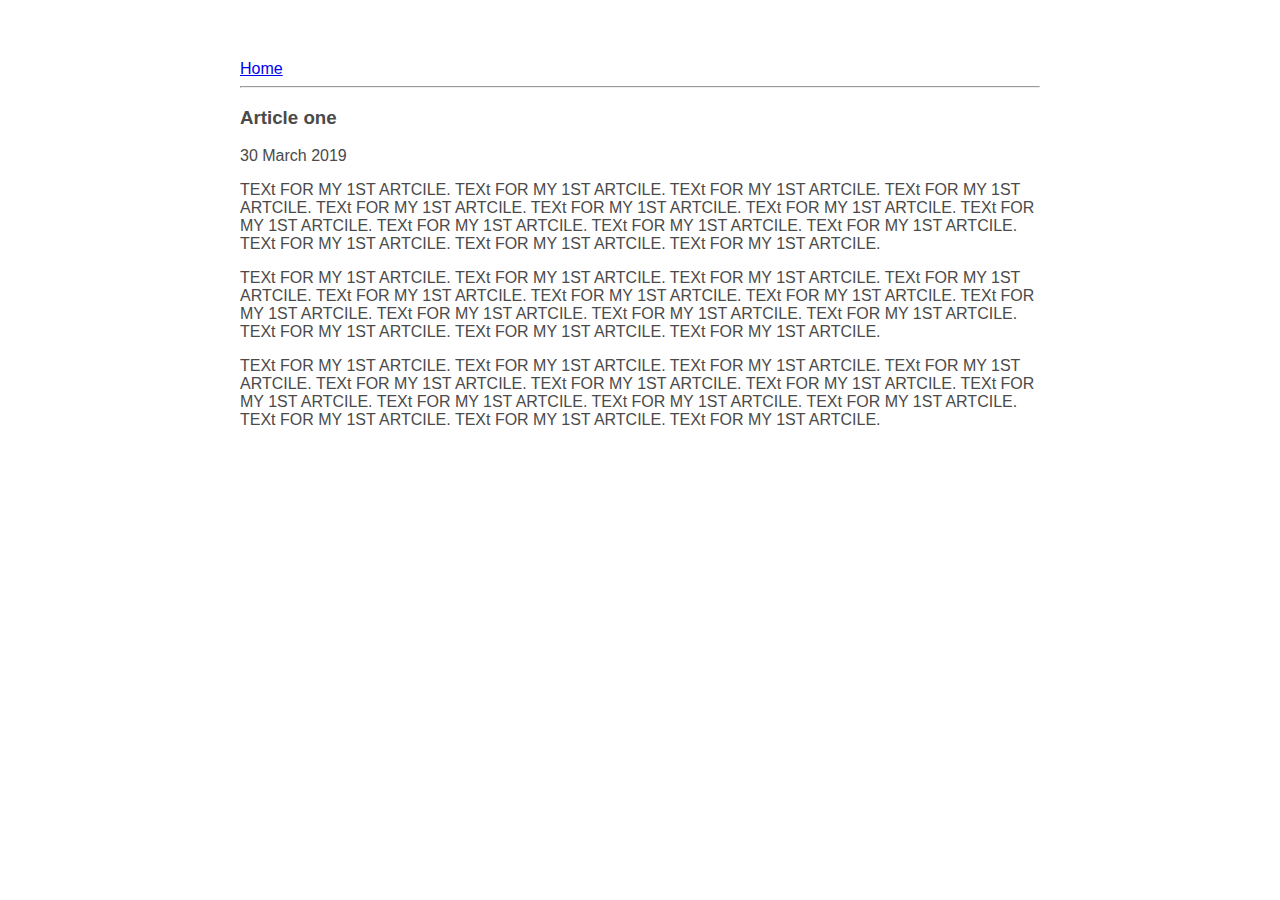
<file: ui/article-one.html>
<html>
<head>
	<title>
	Article One | Debabrata
	</title>
	<meta name="viewport" content="width=device-width, initial-scale=1"/>
	<link href="/ui/style.css" rel="stylesheet" />
</head>
<body>
	<div class="container">

		<div>
			<a href="/">Home</a>
		</div>
		<hr/>
		<h3>
			Article one
		</h3>
		<div>
		30 March 2019
		</div>
		<div>
			<p> 
				TEXt FOR MY 1ST ARTCILE. TEXt FOR MY 1ST ARTCILE. TEXt FOR MY 1ST ARTCILE. TEXt FOR MY 1ST ARTCILE. TEXt FOR MY 1ST ARTCILE. TEXt FOR MY 1ST ARTCILE. TEXt FOR MY 1ST ARTCILE. TEXt FOR MY 1ST ARTCILE. TEXt FOR MY 1ST ARTCILE. TEXt FOR MY 1ST ARTCILE. TEXt FOR MY 1ST ARTCILE. TEXt FOR MY 1ST ARTCILE. TEXt FOR MY 1ST ARTCILE. TEXt FOR MY 1ST ARTCILE. 
			</p>
			<p> 
				TEXt FOR MY 1ST ARTCILE. TEXt FOR MY 1ST ARTCILE. TEXt FOR MY 1ST ARTCILE. TEXt FOR MY 1ST ARTCILE. TEXt FOR MY 1ST ARTCILE. TEXt FOR MY 1ST ARTCILE. TEXt FOR MY 1ST ARTCILE. TEXt FOR MY 1ST ARTCILE. TEXt FOR MY 1ST ARTCILE. TEXt FOR MY 1ST ARTCILE. TEXt FOR MY 1ST ARTCILE. TEXt FOR MY 1ST ARTCILE. TEXt FOR MY 1ST ARTCILE. TEXt FOR MY 1ST ARTCILE. 
			</p>
			<p> 
				TEXt FOR MY 1ST ARTCILE. TEXt FOR MY 1ST ARTCILE. TEXt FOR MY 1ST ARTCILE. TEXt FOR MY 1ST ARTCILE. TEXt FOR MY 1ST ARTCILE. TEXt FOR MY 1ST ARTCILE. TEXt FOR MY 1ST ARTCILE. TEXt FOR MY 1ST ARTCILE. TEXt FOR MY 1ST ARTCILE. TEXt FOR MY 1ST ARTCILE. TEXt FOR MY 1ST ARTCILE. TEXt FOR MY 1ST ARTCILE. TEXt FOR MY 1ST ARTCILE. TEXt FOR MY 1ST ARTCILE. 
			</p>
		</div>
	</div>
</body>	
</html>
</file>
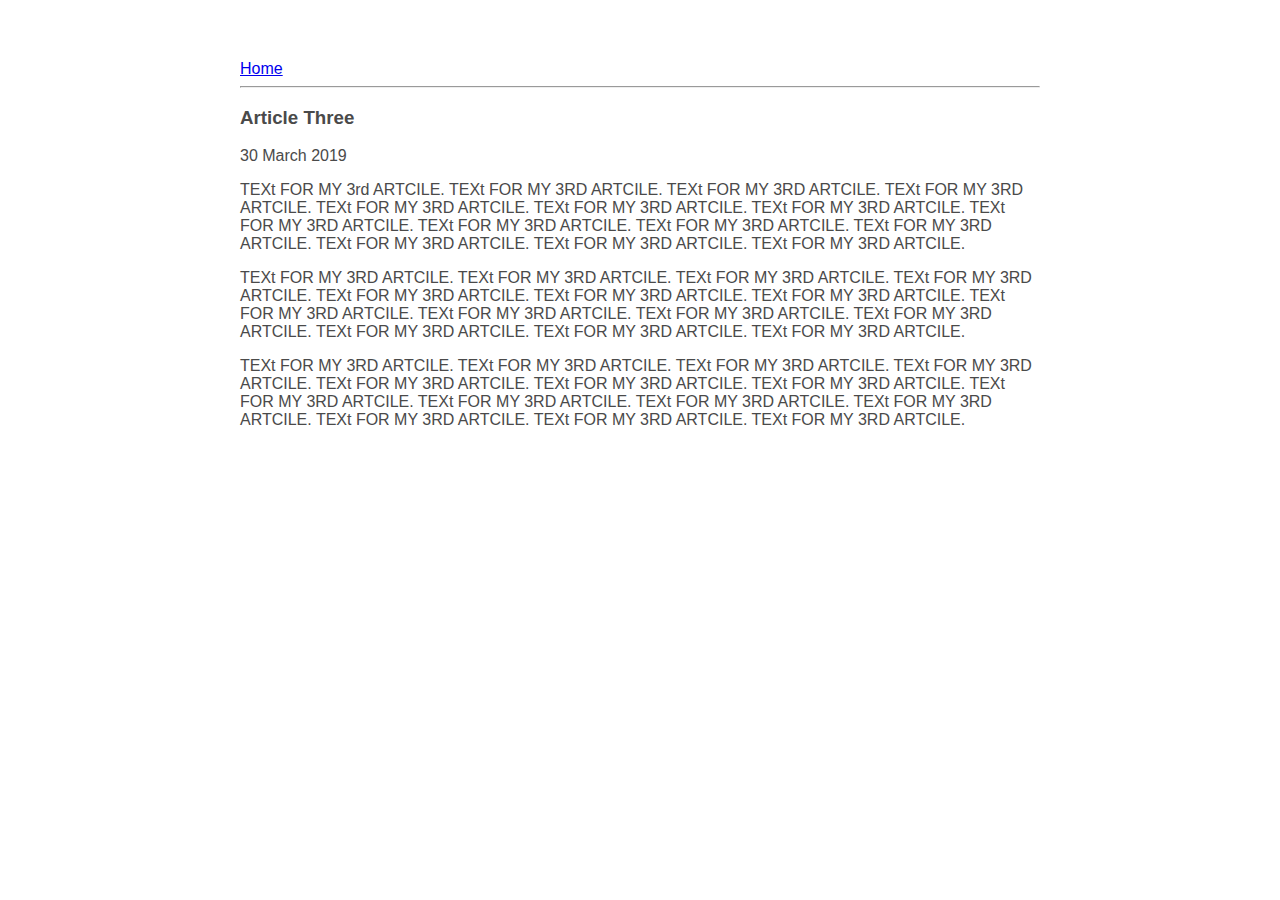
<file: ui/article-three.html>
<html>
<head>
	<title>
	Article Three | Debabrata
	</title>
	<meta name="viewport" content="width=device-width, initial-scale=1"/>
	<link href="/ui/style.css" rel="stylesheet" />
</head>
<body>
    
    <div class="container">
    	<div>
    		<a href="/">Home</a>
    	</div>
    	<hr/>
    	<h3>
    		Article Three
    	</h3>
    	<div>
    	30 March 2019
    	</div>
    	<div>
    		<p> 
    			TEXt FOR MY 3rd ARTCILE. TEXt FOR MY 3RD ARTCILE. TEXt FOR MY 3RD ARTCILE. TEXt FOR MY 3RD ARTCILE. TEXt FOR MY 3RD ARTCILE. TEXt FOR MY 3RD ARTCILE. TEXt FOR MY 3RD ARTCILE. TEXt FOR MY 3RD ARTCILE. TEXt FOR MY 3RD ARTCILE. TEXt FOR MY 3RD ARTCILE. TEXt FOR MY 3RD ARTCILE. TEXt FOR MY 3RD ARTCILE. TEXt FOR MY 3RD ARTCILE. TEXt FOR MY 3RD ARTCILE. 
    		</p>
    		<p> 
    			TEXt FOR MY 3RD ARTCILE. TEXt FOR MY 3RD ARTCILE. TEXt FOR MY 3RD ARTCILE. TEXt FOR MY 3RD ARTCILE. TEXt FOR MY 3RD ARTCILE. TEXt FOR MY 3RD ARTCILE. TEXt FOR MY 3RD ARTCILE. TEXt FOR MY 3RD ARTCILE. TEXt FOR MY 3RD ARTCILE. TEXt FOR MY 3RD ARTCILE. TEXt FOR MY 3RD ARTCILE. TEXt FOR MY 3RD ARTCILE. TEXt FOR MY 3RD ARTCILE. TEXt FOR MY 3RD ARTCILE. 
    		</p>
    		<p> 
    			TEXt FOR MY 3RD ARTCILE. TEXt FOR MY 3RD ARTCILE. TEXt FOR MY 3RD ARTCILE. TEXt FOR MY 3RD ARTCILE. TEXt FOR MY 3RD ARTCILE. TEXt FOR MY 3RD ARTCILE. TEXt FOR MY 3RD ARTCILE. TEXt FOR MY 3RD ARTCILE. TEXt FOR MY 3RD ARTCILE. TEXt FOR MY 3RD ARTCILE. TEXt FOR MY 3RD ARTCILE. TEXt FOR MY 3RD ARTCILE. TEXt FOR MY 3RD ARTCILE. TEXt FOR MY 3RD ARTCILE. 
    		</p>
    	</div>
	</div>
</body>	
</html>
</file>
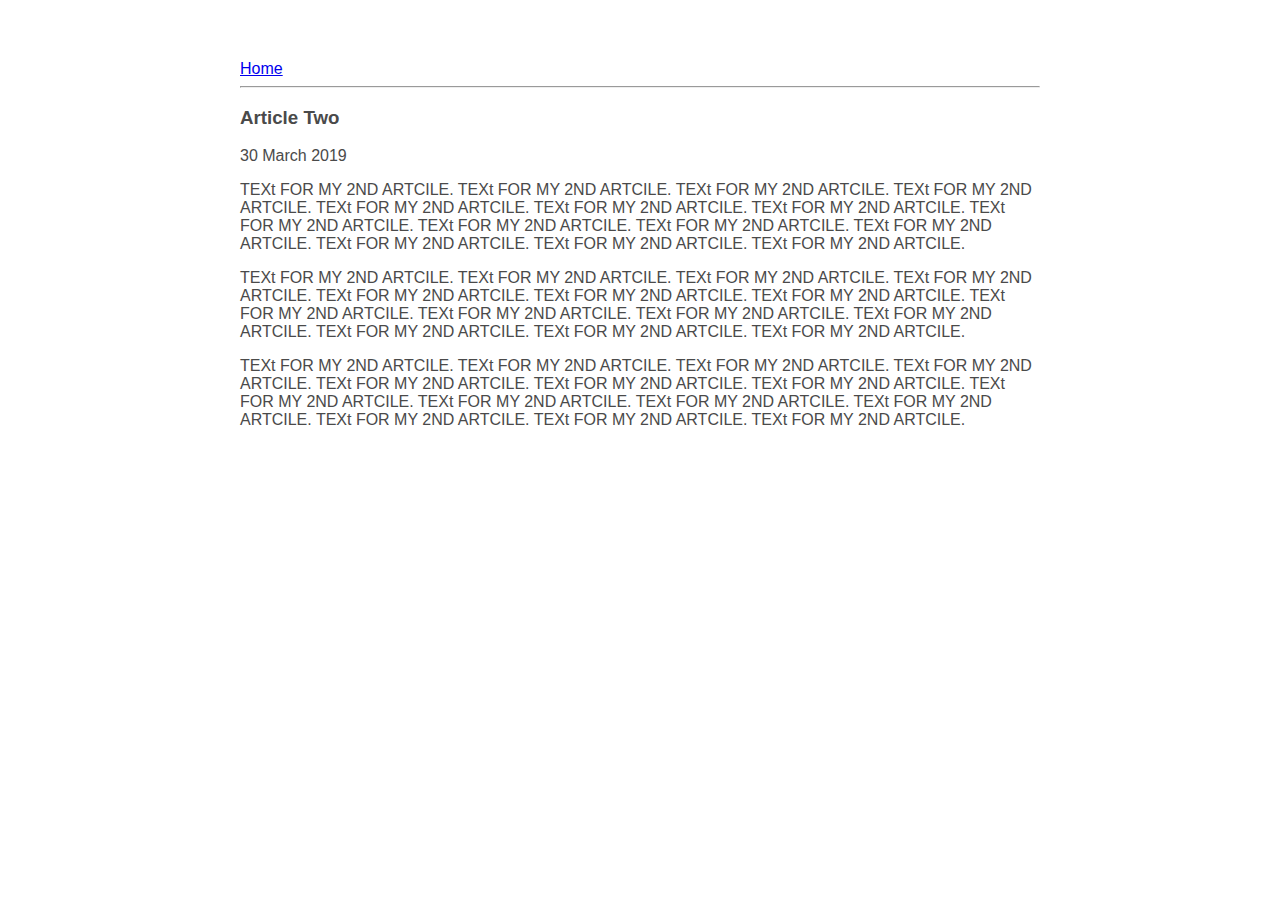
<file: ui/article-two.html>
<html>
<head>
	<title>
	Article Two | Debabrata
	</title>
	<meta name="viewport" content="width=device-width, initial-scale=1"/>
	<link href="/ui/style.css" rel="stylesheet" />
</head>
<body>

    <div class="container">
    	<div>
    		<a href="/">Home</a>
    	</div>
    	<hr/>
    	<h3>
    		Article Two
    	</h3>
    	<div>
    	30 March 2019
    	</div>
    	<div>
    		<p> 
    			TEXt FOR MY 2ND ARTCILE. TEXt FOR MY 2ND ARTCILE. TEXt FOR MY 2ND ARTCILE. TEXt FOR MY 2ND ARTCILE. TEXt FOR MY 2ND ARTCILE. TEXt FOR MY 2ND ARTCILE. TEXt FOR MY 2ND ARTCILE. TEXt FOR MY 2ND ARTCILE. TEXt FOR MY 2ND ARTCILE. TEXt FOR MY 2ND ARTCILE. TEXt FOR MY 2ND ARTCILE. TEXt FOR MY 2ND ARTCILE. TEXt FOR MY 2ND ARTCILE. TEXt FOR MY 2ND ARTCILE. 
    		</p>
    		<p> 
    			TEXt FOR MY 2ND ARTCILE. TEXt FOR MY 2ND ARTCILE. TEXt FOR MY 2ND ARTCILE. TEXt FOR MY 2ND ARTCILE. TEXt FOR MY 2ND ARTCILE. TEXt FOR MY 2ND ARTCILE. TEXt FOR MY 2ND ARTCILE. TEXt FOR MY 2ND ARTCILE. TEXt FOR MY 2ND ARTCILE. TEXt FOR MY 2ND ARTCILE. TEXt FOR MY 2ND ARTCILE. TEXt FOR MY 2ND ARTCILE. TEXt FOR MY 2ND ARTCILE. TEXt FOR MY 2ND ARTCILE. 
    		</p>
    		<p> 
    			TEXt FOR MY 2ND ARTCILE. TEXt FOR MY 2ND ARTCILE. TEXt FOR MY 2ND ARTCILE. TEXt FOR MY 2ND ARTCILE. TEXt FOR MY 2ND ARTCILE. TEXt FOR MY 2ND ARTCILE. TEXt FOR MY 2ND ARTCILE. TEXt FOR MY 2ND ARTCILE. TEXt FOR MY 2ND ARTCILE. TEXt FOR MY 2ND ARTCILE. TEXt FOR MY 2ND ARTCILE. TEXt FOR MY 2ND ARTCILE. TEXt FOR MY 2ND ARTCILE. TEXt FOR MY 2ND ARTCILE. 
    		</p>
    	</div>
    </div>
</body>	
</html>
</file>
<file: ui/style.css>
body {
    font-family: sans-serif;
    margin-top: 60px;
}

.center {
    text-align: center;
}

.text-big {
    font-size: 300%;
}

.bold {
    font-weight: bold;
}

.img-medium {
    height: 200px;
}

.container{
			max-width:800px;
			margin: 0 auto;
			color:#4a4a4a;
			font-family:sans-serif;
			padding-left:20px;
			padding-right:20px;
		}
</file>
